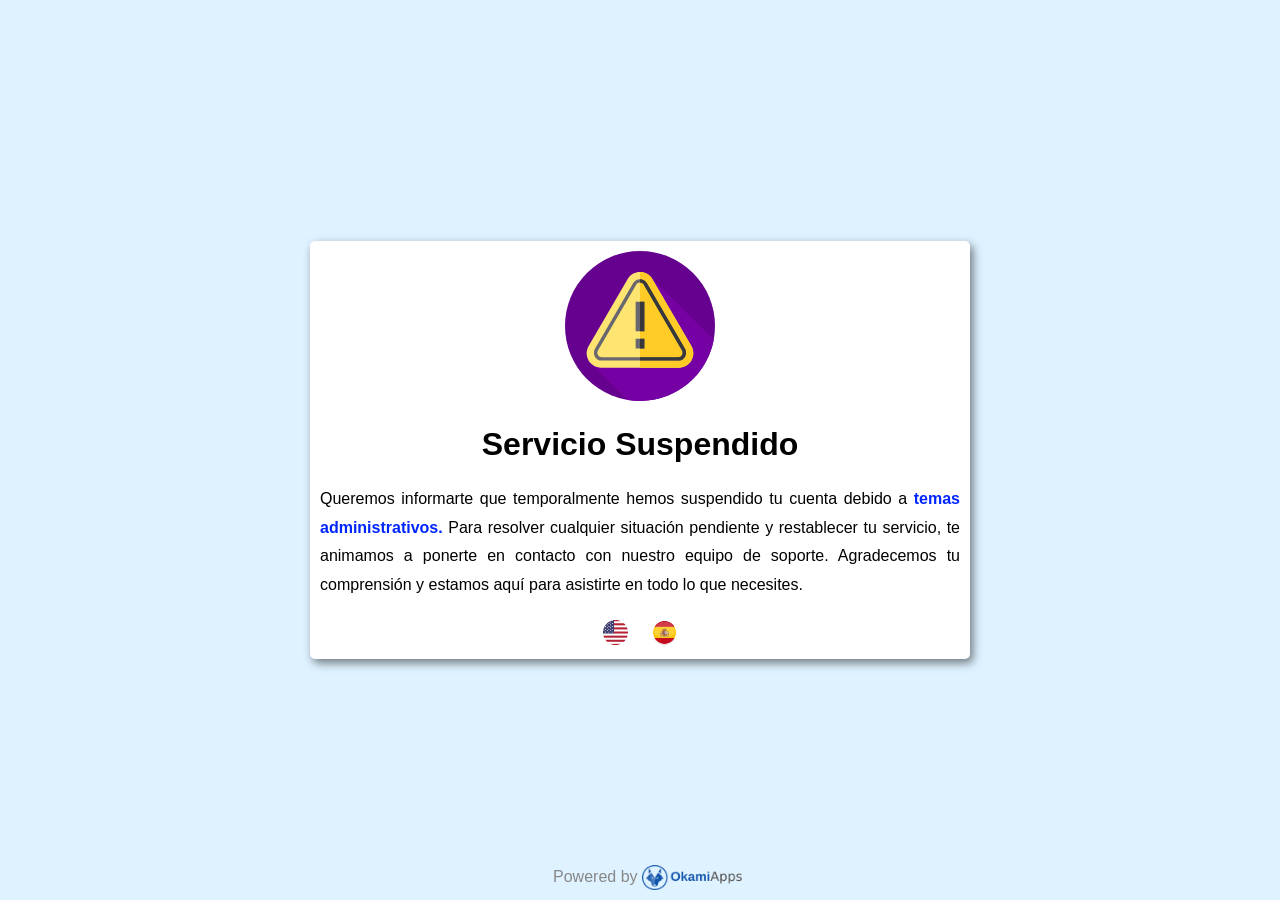
<file: suspended/index.html>
<!DOCTYPE html>
<html lang="en">
<head>
  <meta charset="UTF-8">
  <meta name="viewport" content="width=device-width, initial-scale=1.0">
  <meta http-equiv="X-UA-Compatible" content="ie=edge">
  <title>Cuenta Suspendida</title>
  <meta name="description" content="This website has been taken down due to non-payment of dues">
  <style>

    body {
      background: #def2ff;
      margin: 0;
      font-family: Roboto, "Segoe UI", Tahoma, sans-serif;
      display: flex;
      flex-direction: column;
      min-height: 100vh;
    }

    .content {
      flex: 1;
      display: flex;
      justify-content: center;
      align-items: center;
    }

    .Aligner {
      display: flex;
      height: 100vh;
      align-items: center;
      justify-content: center;
    }

    .Aligner-item {
      max-width: 50%;
      opacity: 0;
      animation: fadeUp 1s ease-out forwards;
    }

    @media only screen and (max-width: 600px) {
      .Aligner-item {
        max-width: 90%;
      }
    }

    @keyframes fadeUp {
      from {
        opacity: 0;
        transform: translateY(20px);
      }
      to {
        opacity: 1;
        transform: translateY(0);
      }
    }

    .card {
      background: #fff;
      border-radius: 5px;
      padding: 10px;
      box-shadow: 3px 4px 10px 0px rgb(0 0 0 / 50%);
    }

    .card h1 {
      text-align: center;
    }
    .card p {
        text-align: justify;
        line-height: 1.8;
    }
    .card .icon {
      width: 150px;
      text-align: center;
      margin: 0 auto;
    }

    .emphasize {
      color: rgb(0, 38, 255);
      font-weight: bold;
    }

    .language-switch {
      text-align: center;
      margin-top: 20px;
    }

    .flag {
      cursor: pointer;
      margin: 0 10px;
    }

    .footer {
      text-align: center;
      color: #878787;
      padding: 10px;
      background: #def2ff;
      position: fixed;
      bottom: 0;
      left: 0;
      width: 100%;
    }

    .footer img {
      width: 100px; /* Ajusta el tamaño de tu logo según sea necesario */
      vertical-align: middle;
      margin-right: 5px;
    }
  </style>
</head>
<body>
  <div class="Aligner">
    <div class="card Aligner-item">
      <div class="icon">
        <!-- Optimizado SVG -->
        <svg xmlns="http://www.w3.org/2000/svg" viewBox="0 0 512 512" style="enable-background:new 0 0 512 512;">
          <circle fill="#66008f" cx="256" cy="256" r="256"/>
          <path fill="#7500a3" d="M507.635,303.229L292.951,88.544c-21.36-24.615-62.112-22.061-79.419,7.696L80.754,324.533c-12.404,21.326-6.709,46.178,9.231,60.924l123.021,122.929C226.987,510.751,241.347,512,256,512C381.248,512,485.472,422.049,507.635,303.229z"/>
          <path fill="#fee572" d="M213.532,96.24L80.754,324.533c-19.049,32.752,4.579,73.827,42.467,73.827h265.556c37.888,0,61.516-41.076,42.467-73.827L298.467,96.24C279.523,63.669,232.476,63.669,213.532,96.24z"/>
          <path fill="#ffcb26" d="M388.78,398.36H256V71.81c16.5,0,33,8.15,42.47,24.43l132.78,228.29C450.29,357.28,426.669,398.36,388.78,398.36z"/>
          <path fill="#6a686f" d="M386.44,374.022H125.56c-9.733,0-18.442-5.037-23.295-13.474c-4.854-8.437-4.83-18.497,0.064-26.912l130.44-224.273c4.866-8.368,13.55-13.363,23.23-13.363s18.365,4.995,23.231,13.363l130.44,224.273c4.894,8.414,4.918,18.475,0.064,26.912C404.881,368.985,396.173,374.022,386.44,374.022z M255.999,107.768c-5.442,0-10.323,2.808-13.058,7.511l-130.44,224.273c-2.751,4.73-2.764,10.385-0.035,15.127c2.728,4.742,7.622,7.574,13.094,7.574h260.88c5.471,0,10.366-2.832,13.094-7.574c2.728-4.743,2.715-10.398-0.035-15.127L269.058,115.28C266.323,110.576,261.441,107.768,255.999,107.768z"/>
          <path fill="#38383a" d="M409.669,333.64l-130.44-224.28C274.359,101,265.68,96,255.999,96v11.77c5.44,0,10.32,2.81,13.06,7.51L399.5,339.55c2.75,4.73,2.76,10.39,0.03,15.13c-2.72,4.74-7.62,7.57-13.09,7.57H256v11.77h130.44c9.73,0,18.44-5.03,23.3-13.47C414.59,352.11,414.57,342.05,409.669,333.64z"/>
          <path fill="#6a686f" d="M241.08,273.541V173.33h29.84v100.211L241.08,273.541L241.08,273.541z M241.08,333v-33.626h29.84V333H241.08z"/>
          <path fill="#38383a" d="M255.999,299.37V333h14.92v-33.63H255.999z M255.999,173.33v100.21h14.92V173.33H255.999z"/>
        </svg>
      </div>
      <h1 id="title">Servicio Suspendido</h1>
      <p id="content">
        Queremos informarte que temporalmente hemos suspendido tu cuenta debido a <span class="emphasize">temas administrativos.</span> Para resolver cualquier situación pendiente y restablecer tu servicio, te animamos a ponerte en contacto con nuestro equipo de soporte. Agradecemos tu comprensión y estamos aquí para asistirte en todo lo que necesites.
      </p>

      <div class="language-switch">
        <img src="en.png" class="flag" alt="English" onclick="changeLanguage('en')">
        <img src="es.png" class="flag" alt="Español" onclick="changeLanguage('es')">
      </div>
    </div>
  </div>

    <div class="footer">
        Powered by <img src="logo.png" alt="OkamiApps"> 
    </div>
    
  <script>
    function changeLanguage(language) {
      const title = document.getElementById('title');
      const content = document.getElementById('content');

      if (language === 'en') {
        title.textContent = 'Service Suspended';
        content.innerHTML = 'We want to inform you that we have temporarily suspended your account due to <span class="emphasize">administrative issues.</span> To resolve any pending issues and restore your service, we encourage you to contact our support team. We appreciate your understanding and are here to assist you in any way we can.';
      } else if (language === 'es') {
        title.textContent = 'Servicio Suspendido';
        content.innerHTML = 'Queremos informarte que temporalmente hemos suspendido tu cuenta debido a <span class="emphasize">temas administrativos.</span> Para resolver cualquier situación pendiente y restablecer tu servicio, te animamos a ponerte en contacto con nuestro equipo de soporte. Agradecemos tu comprensión y estamos aquí para asistirte en todo lo que necesites.';
      }
    }
  </script>
</body>
</html>
</file>
